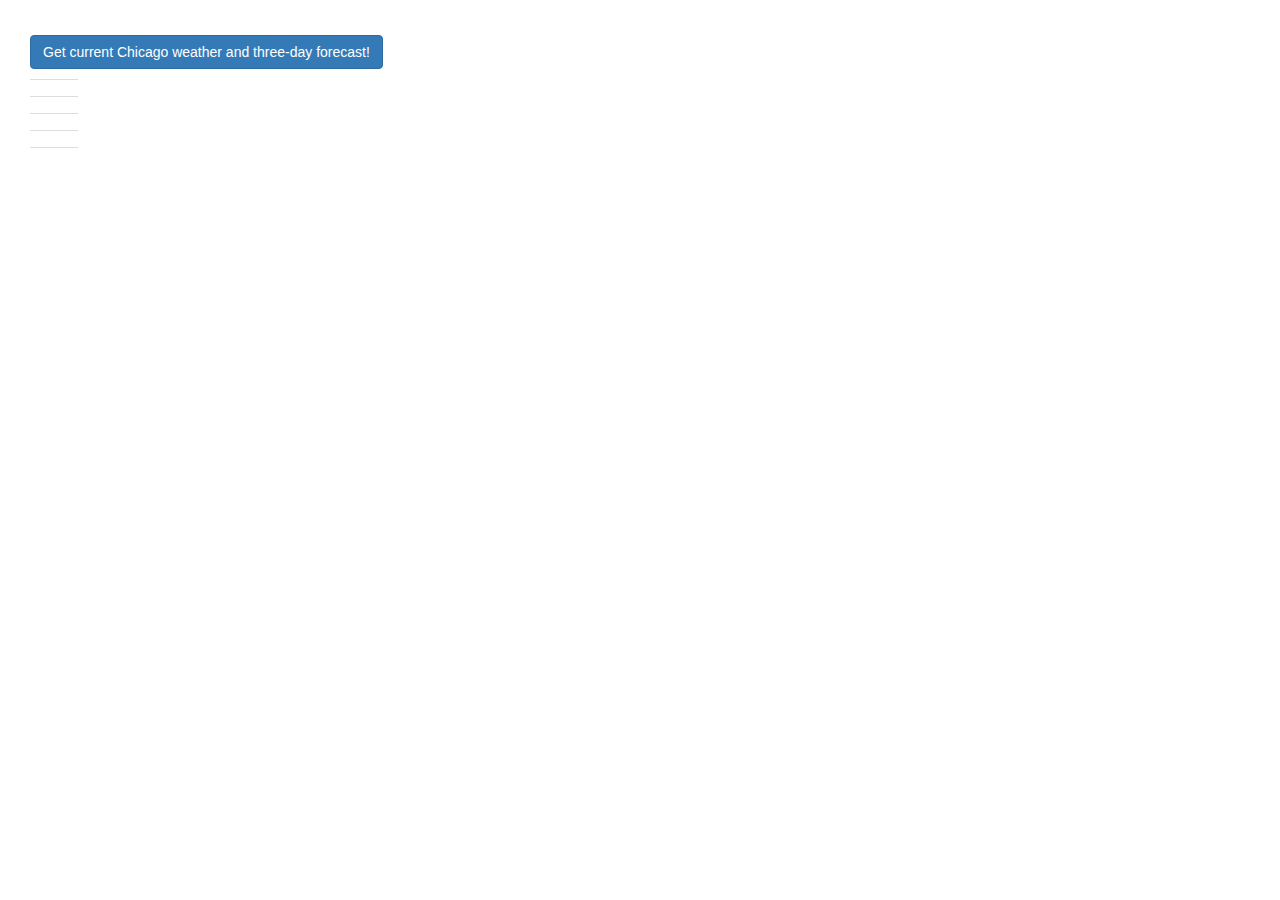
<file: index.html>
<!DOCTYPE html>
<html>
<head>
  <title>Weather Report</title>
  <meta charset="UTF-8">
  <link rel="stylesheet" type="text/css" href="css/styles.css">
  <link rel="stylesheet" type="text/css" href="css/weather-icons.min.css">
  <link rel="stylesheet" href="http://yui.yahooapis.com/pure/0.6.0/pure-min.css">
  <link rel="stylesheet" href="http://maxcdn.bootstrapcdn.com/bootstrap/3.3.5/css/bootstrap.min.css">
  <script src="http://ajax.googleapis.com/ajax/libs/jquery/1.11.3/jquery.min.js"></script>
  <script src="http://maxcdn.bootstrapcdn.com/bootstrap/3.3.5/js/bootstrap.min.js"></script>
  <script src="weather.js"></script>

</head>
<body>
  <div class="container">
    <h3><a href="#" class="btn btn-primary get-the-weather">Get current Chicago weather and three-day forecast!</a></h3>

  <table class="table" style="width: auto">
    <tr>
      <td class="current"></td>
      <td class="weather-report"></td>
      <td class="weather-icon"></td>
    </tr>
    <tr>
      <td class ="td-date"></td>
      <td class="td-report"></td>
      <td class="td-icon"></td>
    </tr>
    <tr>
      <td class ="tm-date"></td>
      <td class="tm-report"></td>
      <td class="tm-icon"></td>
    </tr>
    <tr>
      <td class ="da-date"></td>
      <td class="da-report"></td>
      <td class="da-icon"></td>
    </tr>
    <tr>
      <td class ="d3-date"></td>
      <td class="d3-report"></td>
      <td class="d3-icon"></td>
    </tr>
  </table>

  </div>

</body>
</html>
</file>
<file: css/styles.css>
body {
  font-family: "Helvetica", sans-serif;
  width: 960px;
  margin: 10px auto;
  padding: 15px;
}

i {
  font-size: 2em;
  color: rgb(127, 102, 153);
}
</file>
<file: css/weather-icons.min.css>
/*!
 *  Weather Icons 2.0
 *  Updated August 1, 2015
 *  Weather themed icons for Bootstrap
 *  Author - Erik Flowers - erik@helloerik.com
 *  Email: erik@helloerik.com
 *  Twitter: http://twitter.com/Erik_UX
 *  ------------------------------------------------------------------------------
 *  Maintained at http://erikflowers.github.io/weather-icons
 *
 *  License
 *  ------------------------------------------------------------------------------
 *  - Font licensed under SIL OFL 1.1 -
 *    http://scripts.sil.org/OFL
 *  - CSS, SCSS and LESS are licensed under MIT License -
 *    http://opensource.org/licenses/mit-license.html
 *  - Documentation licensed under CC BY 3.0 -
 *    http://creativecommons.org/licenses/by/3.0/
 *  - Inspired by and works great as a companion with Font Awesome
 *    "Font Awesome by Dave Gandy - http://fontawesome.io"
 *//*!
 *  Weather Icons 2.0
 *  Updated August 1, 2015
 *  Weather themed icons for Bootstrap
 *  Author - Erik Flowers - erik@helloerik.com
 *  Email: erik@helloerik.com
 *  Twitter: http://twitter.com/Erik_UX
 *  ------------------------------------------------------------------------------
 *  Maintained at http://erikflowers.github.io/weather-icons
 *
 *  License
 *  ------------------------------------------------------------------------------
 *  - Font licensed under SIL OFL 1.1 -
 *    http://scripts.sil.org/OFL
 *  - CSS, SCSS and LESS are licensed under MIT License -
 *    http://opensource.org/licenses/mit-license.html
 *  - Documentation licensed under CC BY 3.0 -
 *    http://creativecommons.org/licenses/by/3.0/
 *  - Inspired by and works great as a companion with Font Awesome
 *    "Font Awesome by Dave Gandy - http://fontawesome.io"
 */@font-face{font-family:weathericons;src:url(../font/weathericons-regular-webfont.eot);src:url(../font/weathericons-regular-webfont.eot?#iefix) format('embedded-opentype'),url(../font/weathericons-regular-webfont.woff2) format('woff2'),url(../font/weathericons-regular-webfont.woff) format('woff'),url(../font/weathericons-regular-webfont.ttf) format('truetype'),url(../font/weathericons-regular-webfont.svg#weather_iconsregular) format('svg');font-weight:400;font-style:normal}.wi{display:inline-block;font-family:weathericons;font-style:normal;font-weight:400;line-height:1;-webkit-font-smoothing:antialiased;-moz-osx-font-smoothing:grayscale}.wi-fw{text-align:center;width:1.4em}.wi-rotate-90{filter:progid:DXImageTransform.Microsoft.BasicImage(rotation=1);-webkit-transform:rotate(90deg);-ms-transform:rotate(90deg);transform:rotate(90deg)}.wi-rotate-180{filter:progid:DXImageTransform.Microsoft.BasicImage(rotation=2);-webkit-transform:rotate(180deg);-ms-transform:rotate(180deg);transform:rotate(180deg)}.wi-rotate-270{filter:progid:DXImageTransform.Microsoft.BasicImage(rotation=3);-webkit-transform:rotate(270deg);-ms-transform:rotate(270deg);transform:rotate(270deg)}.wi-flip-horizontal{filter:progid:DXImageTransform.Microsoft.BasicImage(rotation=0, mirror=1);-webkit-transform:scale(-1,1);-ms-transform:scale(-1,1);transform:scale(-1,1)}.wi-flip-vertical{filter:progid:DXImageTransform.Microsoft.BasicImage(rotation=2, mirror=1);-webkit-transform:scale(1,-1);-ms-transform:scale(1,-1);transform:scale(1,-1)}.wi-day-sunny:before{content:"\f00d"}.wi-day-cloudy:before{content:"\f002"}.wi-day-cloudy-gusts:before{content:"\f000"}.wi-day-cloudy-windy:before{content:"\f001"}.wi-day-fog:before{content:"\f003"}.wi-day-hail:before{content:"\f004"}.wi-day-haze:before{content:"\f0b6"}.wi-day-lightning:before{content:"\f005"}.wi-day-rain:before{content:"\f008"}.wi-day-rain-mix:before{content:"\f006"}.wi-day-rain-wind:before{content:"\f007"}.wi-day-showers:before{content:"\f009"}.wi-day-sleet:before{content:"\f0b2"}.wi-day-sleet-storm:before{content:"\f068"}.wi-day-snow:before{content:"\f00a"}.wi-day-snow-thunderstorm:before{content:"\f06b"}.wi-day-snow-wind:before{content:"\f065"}.wi-day-sprinkle:before{content:"\f00b"}.wi-day-storm-showers:before{content:"\f00e"}.wi-day-sunny-overcast:before{content:"\f00c"}.wi-day-thunderstorm:before{content:"\f010"}.wi-day-windy:before{content:"\f085"}.wi-solar-eclipse:before{content:"\f06e"}.wi-hot:before{content:"\f072"}.wi-day-cloudy-high:before{content:"\f07d"}.wi-day-light-wind:before{content:"\f0c4"}.wi-night-clear:before{content:"\f02e"}.wi-night-alt-cloudy:before{content:"\f086"}.wi-night-alt-cloudy-gusts:before{content:"\f022"}.wi-night-alt-cloudy-windy:before{content:"\f023"}.wi-night-alt-hail:before{content:"\f024"}.wi-night-alt-lightning:before{content:"\f025"}.wi-night-alt-rain:before{content:"\f028"}.wi-night-alt-rain-mix:before{content:"\f026"}.wi-night-alt-rain-wind:before{content:"\f027"}.wi-night-alt-showers:before{content:"\f029"}.wi-night-alt-sleet:before{content:"\f0b4"}.wi-night-alt-sleet-storm:before{content:"\f06a"}.wi-night-alt-snow:before{content:"\f02a"}.wi-night-alt-snow-thunderstorm:before{content:"\f06d"}.wi-night-alt-snow-wind:before{content:"\f067"}.wi-night-alt-sprinkle:before{content:"\f02b"}.wi-night-alt-storm-showers:before{content:"\f02c"}.wi-night-alt-thunderstorm:before{content:"\f02d"}.wi-night-cloudy:before{content:"\f031"}.wi-night-cloudy-gusts:before{content:"\f02f"}.wi-night-cloudy-windy:before{content:"\f030"}.wi-night-fog:before{content:"\f04a"}.wi-night-hail:before{content:"\f032"}.wi-night-lightning:before{content:"\f033"}.wi-night-partly-cloudy:before{content:"\f083"}.wi-night-rain:before{content:"\f036"}.wi-night-rain-mix:before{content:"\f034"}.wi-night-rain-wind:before{content:"\f035"}.wi-night-showers:before{content:"\f037"}.wi-night-sleet:before{content:"\f0b3"}.wi-night-sleet-storm:before{content:"\f069"}.wi-night-snow:before{content:"\f038"}.wi-night-snow-thunderstorm:before{content:"\f06c"}.wi-night-snow-wind:before{content:"\f066"}.wi-night-sprinkle:before{content:"\f039"}.wi-night-storm-showers:before{content:"\f03a"}.wi-night-thunderstorm:before{content:"\f03b"}.wi-lunar-eclipse:before{content:"\f070"}.wi-stars:before{content:"\f077"}.wi-storm-showers:before{content:"\f01d"}.wi-thunderstorm:before{content:"\f01e"}.wi-night-alt-cloudy-high:before{content:"\f07e"}.wi-night-cloudy-high:before{content:"\f080"}.wi-night-alt-partly-cloudy:before{content:"\f081"}.wi-cloud:before{content:"\f041"}.wi-cloudy:before{content:"\f013"}.wi-cloudy-gusts:before{content:"\f011"}.wi-cloudy-windy:before{content:"\f012"}.wi-fog:before{content:"\f014"}.wi-hail:before{content:"\f015"}.wi-rain:before{content:"\f019"}.wi-rain-mix:before{content:"\f017"}.wi-rain-wind:before{content:"\f018"}.wi-showers:before{content:"\f01a"}.wi-sleet:before{content:"\f0b5"}.wi-snow:before{content:"\f01b"}.wi-sprinkle:before{content:"\f01c"}.wi-storm-showers:before{content:"\f01d"}.wi-thunderstorm:before{content:"\f01e"}.wi-snow-wind:before{content:"\f064"}.wi-snow:before{content:"\f01b"}.wi-smog:before{content:"\f074"}.wi-smoke:before{content:"\f062"}.wi-lightning:before{content:"\f016"}.wi-raindrops:before{content:"\f04e"}.wi-raindrop:before{content:"\f078"}.wi-dust:before{content:"\f063"}.wi-snowflake-cold:before{content:"\f076"}.wi-windy:before{content:"\f021"}.wi-strong-wind:before{content:"\f050"}.wi-sandstorm:before{content:"\f082"}.wi-earthquake:before{content:"\f0c6"}.wi-fire:before{content:"\f0c7"}.wi-flood:before{content:"\f07c"}.wi-meteor:before{content:"\f071"}.wi-tsunami:before{content:"\f0c5"}.wi-volcano:before{content:"\f0c8"}.wi-hurricane:before{content:"\f073"}.wi-tornado:before{content:"\f056"}.wi-small-craft-advisory:before{content:"\f0cc"}.wi-gale-warning:before{content:"\f0cd"}.wi-storm-warning:before{content:"\f0ce"}.wi-hurricane-warning:before{content:"\f0cf"}.wi-wind-direction:before{content:"\f0b1"}.wi-alien:before{content:"\f075"}.wi-celsius:before{content:"\f03c"}.wi-fahrenheit:before{content:"\f045"}.wi-degrees:before{content:"\f042"}.wi-thermometer:before{content:"\f055"}.wi-thermometer-exterior:before{content:"\f053"}.wi-thermometer-internal:before{content:"\f054"}.wi-cloud-down:before{content:"\f03d"}.wi-cloud-up:before{content:"\f040"}.wi-cloud-refresh:before{content:"\f03e"}.wi-horizon:before{content:"\f047"}.wi-horizon-alt:before{content:"\f046"}.wi-sunrise:before{content:"\f051"}.wi-sunset:before{content:"\f052"}.wi-moonrise:before{content:"\f0c9"}.wi-moonset:before{content:"\f0ca"}.wi-refresh:before{content:"\f04c"}.wi-refresh-alt:before{content:"\f04b"}.wi-umbrella:before{content:"\f084"}.wi-barometer:before{content:"\f079"}.wi-humidity:before{content:"\f07a"}.wi-na:before{content:"\f07b"}.wi-train:before{content:"\f0cb"}.wi-moon-new:before{content:"\f095"}.wi-moon-waxing-crescent-1:before{content:"\f096"}.wi-moon-waxing-crescent-2:before{content:"\f097"}.wi-moon-waxing-crescent-3:before{content:"\f098"}.wi-moon-waxing-crescent-4:before{content:"\f099"}.wi-moon-waxing-crescent-5:before{content:"\f09a"}.wi-moon-waxing-crescent-6:before{content:"\f09b"}.wi-moon-first-quarter:before{content:"\f09c"}.wi-moon-waxing-gibbous-1:before{content:"\f09d"}.wi-moon-waxing-gibbous-2:before{content:"\f09e"}.wi-moon-waxing-gibbous-3:before{content:"\f09f"}.wi-moon-waxing-gibbous-4:before{content:"\f0a0"}.wi-moon-waxing-gibbous-5:before{content:"\f0a1"}.wi-moon-waxing-gibbous-6:before{content:"\f0a2"}.wi-moon-full:before{content:"\f0a3"}.wi-moon-waning-gibbous-1:before{content:"\f0a4"}.wi-moon-waning-gibbous-2:before{content:"\f0a5"}.wi-moon-waning-gibbous-3:before{content:"\f0a6"}.wi-moon-waning-gibbous-4:before{content:"\f0a7"}.wi-moon-waning-gibbous-5:before{content:"\f0a8"}.wi-moon-waning-gibbous-6:before{content:"\f0a9"}.wi-moon-third-quarter:before{content:"\f0aa"}.wi-moon-waning-crescent-1:before{content:"\f0ab"}.wi-moon-waning-crescent-2:before{content:"\f0ac"}.wi-moon-waning-crescent-3:before{content:"\f0ad"}.wi-moon-waning-crescent-4:before{content:"\f0ae"}.wi-moon-waning-crescent-5:before{content:"\f0af"}.wi-moon-waning-crescent-6:before{content:"\f0b0"}.wi-moon-alt-new:before{content:"\f0eb"}.wi-moon-alt-waxing-crescent-1:before{content:"\f0d0"}.wi-moon-alt-waxing-crescent-2:before{content:"\f0d1"}.wi-moon-alt-waxing-crescent-3:before{content:"\f0d2"}.wi-moon-alt-waxing-crescent-4:before{content:"\f0d3"}.wi-moon-alt-waxing-crescent-5:before{content:"\f0d4"}.wi-moon-alt-waxing-crescent-6:before{content:"\f0d5"}.wi-moon-alt-first-quarter:before{content:"\f0d6"}.wi-moon-alt-waxing-gibbous-1:before{content:"\f0d7"}.wi-moon-alt-waxing-gibbous-2:before{content:"\f0d8"}.wi-moon-alt-waxing-gibbous-3:before{content:"\f0d9"}.wi-moon-alt-waxing-gibbous-4:before{content:"\f0da"}.wi-moon-alt-waxing-gibbous-5:before{content:"\f0db"}.wi-moon-alt-waxing-gibbous-6:before{content:"\f0dc"}.wi-moon-alt-full:before{content:"\f0dd"}.wi-moon-alt-waning-gibbous-1:before{content:"\f0de"}.wi-moon-alt-waning-gibbous-2:before{content:"\f0df"}.wi-moon-alt-waning-gibbous-3:before{content:"\f0e0"}.wi-moon-alt-waning-gibbous-4:before{content:"\f0e1"}.wi-moon-alt-waning-gibbous-5:before{content:"\f0e2"}.wi-moon-alt-waning-gibbous-6:before{content:"\f0e3"}.wi-moon-alt-third-quarter:before{content:"\f0e4"}.wi-moon-alt-waning-crescent-1:before{content:"\f0e5"}.wi-moon-alt-waning-crescent-2:before{content:"\f0e6"}.wi-moon-alt-waning-crescent-3:before{content:"\f0e7"}.wi-moon-alt-waning-crescent-4:before{content:"\f0e8"}.wi-moon-alt-waning-crescent-5:before{content:"\f0e9"}.wi-moon-alt-waning-crescent-6:before{content:"\f0ea"}.wi-moon-0:before{content:"\f095"}.wi-moon-1:before{content:"\f096"}.wi-moon-2:before{content:"\f097"}.wi-moon-3:before{content:"\f098"}.wi-moon-4:before{content:"\f099"}.wi-moon-5:before{content:"\f09a"}.wi-moon-6:before{content:"\f09b"}.wi-moon-7:before{content:"\f09c"}.wi-moon-8:before{content:"\f09d"}.wi-moon-9:before{content:"\f09e"}.wi-moon-10:before{content:"\f09f"}.wi-moon-11:before{content:"\f0a0"}.wi-moon-12:before{content:"\f0a1"}.wi-moon-13:before{content:"\f0a2"}.wi-moon-14:before{content:"\f0a3"}.wi-moon-15:before{content:"\f0a4"}.wi-moon-16:before{content:"\f0a5"}.wi-moon-17:before{content:"\f0a6"}.wi-moon-18:before{content:"\f0a7"}.wi-moon-19:before{content:"\f0a8"}.wi-moon-20:before{content:"\f0a9"}.wi-moon-21:before{content:"\f0aa"}.wi-moon-22:before{content:"\f0ab"}.wi-moon-23:before{content:"\f0ac"}.wi-moon-24:before{content:"\f0ad"}.wi-moon-25:before{content:"\f0ae"}.wi-moon-26:before{content:"\f0af"}.wi-moon-27:before{content:"\f0b0"}.wi-time-1:before{content:"\f08a"}.wi-time-2:before{content:"\f08b"}.wi-time-3:before{content:"\f08c"}.wi-time-4:before{content:"\f08d"}.wi-time-5:before{content:"\f08e"}.wi-time-6:before{content:"\f08f"}.wi-time-7:before{content:"\f090"}.wi-time-8:before{content:"\f091"}.wi-time-9:before{content:"\f092"}.wi-time-10:before{content:"\f093"}.wi-time-11:before{content:"\f094"}.wi-time-12:before{content:"\f089"}.wi-direction-up:before{content:"\f058"}.wi-direction-up-right:before{content:"\f057"}.wi-direction-right:before{content:"\f04d"}.wi-direction-down-right:before{content:"\f088"}.wi-direction-down:before{content:"\f044"}.wi-direction-down-left:before{content:"\f043"}.wi-direction-left:before{content:"\f048"}.wi-direction-up-left:before{content:"\f087"}.wi-wind-beaufort-0:before{content:"\f0b7"}.wi-wind-beaufort-1:before{content:"\f0b8"}.wi-wind-beaufort-2:before{content:"\f0b9"}.wi-wind-beaufort-3:before{content:"\f0ba"}.wi-wind-beaufort-4:before{content:"\f0bb"}.wi-wind-beaufort-5:before{content:"\f0bc"}.wi-wind-beaufort-6:before{content:"\f0bd"}.wi-wind-beaufort-7:before{content:"\f0be"}.wi-wind-beaufort-8:before{content:"\f0bf"}.wi-wind-beaufort-9:before{content:"\f0c0"}.wi-wind-beaufort-10:before{content:"\f0c1"}.wi-wind-beaufort-11:before{content:"\f0c2"}.wi-wind-beaufort-12:before{content:"\f0c3"}.wi-yahoo-0:before{content:"\f056"}.wi-yahoo-1:before{content:"\f00e"}.wi-yahoo-2:before{content:"\f073"}.wi-yahoo-3:before{content:"\f01e"}.wi-yahoo-4:before{content:"\f01e"}.wi-yahoo-5:before{content:"\f017"}.wi-yahoo-6:before{content:"\f017"}.wi-yahoo-7:before{content:"\f017"}.wi-yahoo-8:before{content:"\f015"}.wi-yahoo-9:before{content:"\f01a"}.wi-yahoo-10:before{content:"\f015"}.wi-yahoo-11:before{content:"\f01a"}.wi-yahoo-12:before{content:"\f01a"}.wi-yahoo-13:before{content:"\f01b"}.wi-yahoo-14:before{content:"\f00a"}.wi-yahoo-15:before{content:"\f064"}.wi-yahoo-16:before{content:"\f01b"}.wi-yahoo-17:before{content:"\f015"}.wi-yahoo-18:before{content:"\f017"}.wi-yahoo-19:before{content:"\f063"}.wi-yahoo-20:before{content:"\f014"}.wi-yahoo-21:before{content:"\f021"}.wi-yahoo-22:before{content:"\f062"}.wi-yahoo-23:before{content:"\f050"}.wi-yahoo-24:before{content:"\f050"}.wi-yahoo-25:before{content:"\f076"}.wi-yahoo-26:before{content:"\f013"}.wi-yahoo-27:before{content:"\f031"}.wi-yahoo-28:before{content:"\f002"}.wi-yahoo-29:before{content:"\f031"}.wi-yahoo-30:before{content:"\f002"}.wi-yahoo-31:before{content:"\f02e"}.wi-yahoo-32:before{content:"\f00d"}.wi-yahoo-33:before{content:"\f083"}.wi-yahoo-34:before{content:"\f00c"}.wi-yahoo-35:before{content:"\f017"}.wi-yahoo-36:before{content:"\f072"}.wi-yahoo-37:before{content:"\f00e"}.wi-yahoo-38:before{content:"\f00e"}.wi-yahoo-39:before{content:"\f00e"}.wi-yahoo-40:before{content:"\f01a"}.wi-yahoo-41:before{content:"\f064"}.wi-yahoo-42:before{content:"\f01b"}.wi-yahoo-43:before{content:"\f064"}.wi-yahoo-44:before{content:"\f00c"}.wi-yahoo-45:before{content:"\f00e"}.wi-yahoo-46:before{content:"\f01b"}.wi-yahoo-47:before{content:"\f00e"}.wi-yahoo-3200:before{content:"\f077"}.wi-forecast-io-clear-day:before{content:"\f00d"}.wi-forecast-io-clear-night:before{content:"\f02e"}.wi-forecast-io-rain:before{content:"\f019"}.wi-forecast-io-snow:before{content:"\f01b"}.wi-forecast-io-sleet:before{content:"\f0b5"}.wi-forecast-io-wind:before{content:"\f050"}.wi-forecast-io-fog:before{content:"\f014"}.wi-forecast-io-cloudy:before{content:"\f013"}.wi-forecast-io-partly-cloudy-day:before{content:"\f002"}.wi-forecast-io-partly-cloudy-night:before{content:"\f031"}.wi-forecast-io-hail:before{content:"\f015"}.wi-forecast-io-thunderstorm:before{content:"\f01e"}.wi-forecast-io-tornado:before{content:"\f056"}.wi-wmo4680-00:before,.wi-wmo4680-0:before{content:"\f055"}.wi-wmo4680-01:before,.wi-wmo4680-1:before{content:"\f013"}.wi-wmo4680-02:before,.wi-wmo4680-2:before{content:"\f055"}.wi-wmo4680-03:before,.wi-wmo4680-3:before{content:"\f013"}.wi-wmo4680-04:before,.wi-wmo4680-4:before{content:"\f014"}.wi-wmo4680-05:before,.wi-wmo4680-5:before{content:"\f014"}.wi-wmo4680-10:before{content:"\f014"}.wi-wmo4680-11:before{content:"\f014"}.wi-wmo4680-12:before{content:"\f016"}.wi-wmo4680-18:before{content:"\f050"}.wi-wmo4680-20:before{content:"\f014"}.wi-wmo4680-21:before{content:"\f017"}.wi-wmo4680-22:before{content:"\f017"}.wi-wmo4680-23:before{content:"\f019"}.wi-wmo4680-24:before{content:"\f01b"}.wi-wmo4680-25:before{content:"\f015"}.wi-wmo4680-26:before{content:"\f01e"}.wi-wmo4680-27:before{content:"\f063"}.wi-wmo4680-28:before{content:"\f063"}.wi-wmo4680-29:before{content:"\f063"}.wi-wmo4680-30:before{content:"\f014"}.wi-wmo4680-31:before{content:"\f014"}.wi-wmo4680-32:before{content:"\f014"}.wi-wmo4680-33:before{content:"\f014"}.wi-wmo4680-34:before{content:"\f014"}.wi-wmo4680-35:before{content:"\f014"}.wi-wmo4680-40:before{content:"\f017"}.wi-wmo4680-41:before{content:"\f01c"}.wi-wmo4680-42:before{content:"\f019"}.wi-wmo4680-43:before{content:"\f01c"}.wi-wmo4680-44:before{content:"\f019"}.wi-wmo4680-45:before{content:"\f015"}.wi-wmo4680-46:before{content:"\f015"}.wi-wmo4680-47:before{content:"\f01b"}.wi-wmo4680-48:before{content:"\f01b"}.wi-wmo4680-50:before{content:"\f01c"}.wi-wmo4680-51:before{content:"\f01c"}.wi-wmo4680-52:before{content:"\f019"}.wi-wmo4680-53:before{content:"\f019"}.wi-wmo4680-54:before{content:"\f076"}.wi-wmo4680-55:before{content:"\f076"}.wi-wmo4680-56:before{content:"\f076"}.wi-wmo4680-57:before{content:"\f01c"}.wi-wmo4680-58:before{content:"\f019"}.wi-wmo4680-60:before{content:"\f01c"}.wi-wmo4680-61:before{content:"\f01c"}.wi-wmo4680-62:before{content:"\f019"}.wi-wmo4680-63:before{content:"\f019"}.wi-wmo4680-64:before{content:"\f015"}.wi-wmo4680-65:before{content:"\f015"}.wi-wmo4680-66:before{content:"\f015"}.wi-wmo4680-67:before{content:"\f017"}.wi-wmo4680-68:before{content:"\f017"}.wi-wmo4680-70:before{content:"\f01b"}.wi-wmo4680-71:before{content:"\f01b"}.wi-wmo4680-72:before{content:"\f01b"}.wi-wmo4680-73:before{content:"\f01b"}.wi-wmo4680-74:before{content:"\f076"}.wi-wmo4680-75:before{content:"\f076"}.wi-wmo4680-76:before{content:"\f076"}.wi-wmo4680-77:before{content:"\f01b"}.wi-wmo4680-78:before{content:"\f076"}.wi-wmo4680-80:before{content:"\f019"}.wi-wmo4680-81:before{content:"\f01c"}.wi-wmo4680-82:before{content:"\f019"}.wi-wmo4680-83:before{content:"\f019"}.wi-wmo4680-84:before{content:"\f01d"}.wi-wmo4680-85:before{content:"\f017"}.wi-wmo4680-86:before{content:"\f017"}.wi-wmo4680-87:before{content:"\f017"}.wi-wmo4680-89:before{content:"\f015"}.wi-wmo4680-90:before{content:"\f016"}.wi-wmo4680-91:before{content:"\f01d"}.wi-wmo4680-92:before{content:"\f01e"}.wi-wmo4680-93:before{content:"\f01e"}.wi-wmo4680-94:before{content:"\f016"}.wi-wmo4680-95:before{content:"\f01e"}.wi-wmo4680-96:before{content:"\f01e"}.wi-wmo4680-99:before{content:"\f056"}.wi-owm-200:before{content:"\f01e"}.wi-owm-201:before{content:"\f01e"}.wi-owm-202:before{content:"\f01e"}.wi-owm-210:before{content:"\f016"}.wi-owm-211:before{content:"\f016"}.wi-owm-212:before{content:"\f016"}.wi-owm-221:before{content:"\f016"}.wi-owm-230:before{content:"\f01e"}.wi-owm-231:before{content:"\f01e"}.wi-owm-232:before{content:"\f01e"}.wi-owm-300:before{content:"\f01c"}.wi-owm-301:before{content:"\f01c"}.wi-owm-302:before{content:"\f019"}.wi-owm-310:before{content:"\f017"}.wi-owm-311:before{content:"\f019"}.wi-owm-312:before{content:"\f019"}.wi-owm-313:before{content:"\f01a"}.wi-owm-314:before{content:"\f019"}.wi-owm-321:before{content:"\f01c"}.wi-owm-500:before{content:"\f01c"}.wi-owm-501:before{content:"\f019"}.wi-owm-502:before{content:"\f019"}.wi-owm-503:before{content:"\f019"}.wi-owm-504:before{content:"\f019"}.wi-owm-511:before{content:"\f017"}.wi-owm-520:before{content:"\f01a"}.wi-owm-521:before{content:"\f01a"}.wi-owm-522:before{content:"\f01a"}.wi-owm-531:before{content:"\f01d"}.wi-owm-600:before{content:"\f01b"}.wi-owm-601:before{content:"\f01b"}.wi-owm-602:before{content:"\f0b5"}.wi-owm-611:before{content:"\f017"}.wi-owm-612:before{content:"\f017"}.wi-owm-615:before{content:"\f017"}.wi-owm-616:before{content:"\f017"}.wi-owm-620:before{content:"\f017"}.wi-owm-621:before{content:"\f01b"}.wi-owm-622:before{content:"\f01b"}.wi-owm-701:before{content:"\f01a"}.wi-owm-711:before{content:"\f062"}.wi-owm-721:before{content:"\f0b6"}.wi-owm-731:before{content:"\f063"}.wi-owm-741:before{content:"\f014"}.wi-owm-761:before{content:"\f063"}.wi-owm-762:before{content:"\f063"}.wi-owm-771:before{content:"\f011"}.wi-owm-781:before{content:"\f056"}.wi-owm-800:before{content:"\f00d"}.wi-owm-801:before{content:"\f011"}.wi-owm-802:before{content:"\f011"}.wi-owm-803:before{content:"\f012"}.wi-owm-804:before{content:"\f013"}.wi-owm-900:before{content:"\f056"}.wi-owm-901:before{content:"\f01d"}.wi-owm-902:before{content:"\f073"}.wi-owm-903:before{content:"\f076"}.wi-owm-904:before{content:"\f072"}.wi-owm-905:before{content:"\f021"}.wi-owm-906:before{content:"\f015"}.wi-owm-957:before{content:"\f050"}.wi-owm-day-200:before{content:"\f010"}.wi-owm-day-201:before{content:"\f010"}.wi-owm-day-202:before{content:"\f010"}.wi-owm-day-210:before{content:"\f005"}.wi-owm-day-211:before{content:"\f005"}.wi-owm-day-212:before{content:"\f005"}.wi-owm-day-221:before{content:"\f005"}.wi-owm-day-230:before{content:"\f010"}.wi-owm-day-231:before{content:"\f010"}.wi-owm-day-232:before{content:"\f010"}.wi-owm-day-300:before{content:"\f00b"}.wi-owm-day-301:before{content:"\f00b"}.wi-owm-day-302:before{content:"\f008"}.wi-owm-day-310:before{content:"\f008"}.wi-owm-day-311:before{content:"\f008"}.wi-owm-day-312:before{content:"\f008"}.wi-owm-day-313:before{content:"\f008"}.wi-owm-day-314:before{content:"\f008"}.wi-owm-day-321:before{content:"\f00b"}.wi-owm-day-500:before{content:"\f00b"}.wi-owm-day-501:before{content:"\f008"}.wi-owm-day-502:before{content:"\f008"}.wi-owm-day-503:before{content:"\f008"}.wi-owm-day-504:before{content:"\f008"}.wi-owm-day-511:before{content:"\f006"}.wi-owm-day-520:before{content:"\f009"}.wi-owm-day-521:before{content:"\f009"}.wi-owm-day-522:before{content:"\f009"}.wi-owm-day-531:before{content:"\f00e"}.wi-owm-day-600:before{content:"\f00a"}.wi-owm-day-601:before{content:"\f0b2"}.wi-owm-day-602:before{content:"\f00a"}.wi-owm-day-611:before{content:"\f006"}.wi-owm-day-612:before{content:"\f006"}.wi-owm-day-615:before{content:"\f006"}.wi-owm-day-616:before{content:"\f006"}.wi-owm-day-620:before{content:"\f006"}.wi-owm-day-621:before{content:"\f00a"}.wi-owm-day-622:before{content:"\f00a"}.wi-owm-day-701:before{content:"\f009"}.wi-owm-day-711:before{content:"\f062"}.wi-owm-day-721:before{content:"\f0b6"}.wi-owm-day-731:before{content:"\f063"}.wi-owm-day-741:before{content:"\f003"}.wi-owm-day-761:before{content:"\f063"}.wi-owm-day-762:before{content:"\f063"}.wi-owm-day-781:before{content:"\f056"}.wi-owm-day-800:before{content:"\f00d"}.wi-owm-day-801:before{content:"\f000"}.wi-owm-day-802:before{content:"\f000"}.wi-owm-day-803:before{content:"\f000"}.wi-owm-day-804:before{content:"\f00c"}.wi-owm-day-900:before{content:"\f056"}.wi-owm-day-902:before{content:"\f073"}.wi-owm-day-903:before{content:"\f076"}.wi-owm-day-904:before{content:"\f072"}.wi-owm-day-906:before{content:"\f004"}.wi-owm-day-957:before{content:"\f050"}.wi-owm-night-200:before{content:"\f02d"}.wi-owm-night-201:before{content:"\f02d"}.wi-owm-night-202:before{content:"\f02d"}.wi-owm-night-210:before{content:"\f025"}.wi-owm-night-211:before{content:"\f025"}.wi-owm-night-212:before{content:"\f025"}.wi-owm-night-221:before{content:"\f025"}.wi-owm-night-230:before{content:"\f02d"}.wi-owm-night-231:before{content:"\f02d"}.wi-owm-night-232:before{content:"\f02d"}.wi-owm-night-300:before{content:"\f02b"}.wi-owm-night-301:before{content:"\f02b"}.wi-owm-night-302:before{content:"\f028"}.wi-owm-night-310:before{content:"\f028"}.wi-owm-night-311:before{content:"\f028"}.wi-owm-night-312:before{content:"\f028"}.wi-owm-night-313:before{content:"\f028"}.wi-owm-night-314:before{content:"\f028"}.wi-owm-night-321:before{content:"\f02b"}.wi-owm-night-500:before{content:"\f02b"}.wi-owm-night-501:before{content:"\f028"}.wi-owm-night-502:before{content:"\f028"}.wi-owm-night-503:before{content:"\f028"}.wi-owm-night-504:before{content:"\f028"}.wi-owm-night-511:before{content:"\f026"}.wi-owm-night-520:before{content:"\f029"}.wi-owm-night-521:before{content:"\f029"}.wi-owm-night-522:before{content:"\f029"}.wi-owm-night-531:before{content:"\f02c"}.wi-owm-night-600:before{content:"\f02a"}.wi-owm-night-601:before{content:"\f0b4"}.wi-owm-night-602:before{content:"\f02a"}.wi-owm-night-611:before{content:"\f026"}.wi-owm-night-612:before{content:"\f026"}.wi-owm-night-615:before{content:"\f026"}.wi-owm-night-616:before{content:"\f026"}.wi-owm-night-620:before{content:"\f026"}.wi-owm-night-621:before{content:"\f02a"}.wi-owm-night-622:before{content:"\f02a"}.wi-owm-night-701:before{content:"\f029"}.wi-owm-night-711:before{content:"\f062"}.wi-owm-night-721:before{content:"\f0b6"}.wi-owm-night-731:before{content:"\f063"}.wi-owm-night-741:before{content:"\f04a"}.wi-owm-night-761:before{content:"\f063"}.wi-owm-night-762:before{content:"\f063"}.wi-owm-night-781:before{content:"\f056"}.wi-owm-night-800:before{content:"\f02e"}.wi-owm-night-801:before{content:"\f022"}.wi-owm-night-802:before{content:"\f022"}.wi-owm-night-803:before{content:"\f022"}.wi-owm-night-804:before{content:"\f086"}.wi-owm-night-900:before{content:"\f056"}.wi-owm-night-902:before{content:"\f073"}.wi-owm-night-903:before{content:"\f076"}.wi-owm-night-904:before{content:"\f072"}.wi-owm-night-906:before{content:"\f024"}.wi-owm-night-957:before{content:"\f050"}.wi-wu-chanceflurries:before{content:"\f064"}.wi-wu-chancerain:before{content:"\f019"}.wi-wu-chancesleat:before{content:"\f0b5"}.wi-wu-chancesnow:before{content:"\f01b"}.wi-wu-chancetstorms:before{content:"\f01e"}.wi-wu-clear:before{content:"\f00d"}.wi-wu-cloudy:before{content:"\f002"}.wi-wu-flurries:before{content:"\f064"}.wi-wu-hazy:before{content:"\f0b6"}.wi-wu-mostlycloudy:before{content:"\f002"}.wi-wu-mostlysunny:before{content:"\f00d"}.wi-wu-partlycloudy:before{content:"\f002"}.wi-wu-partlysunny:before{content:"\f00d"}.wi-wu-rain:before{content:"\f01a"}.wi-wu-sleat:before{content:"\f0b5"}.wi-wu-snow:before{content:"\f01b"}.wi-wu-sunny:before{content:"\f00d"}.wi-wu-tstorms:before{content:"\f01e"}.wi-wu-unknown:before{content:"\f00d"}
</file>
